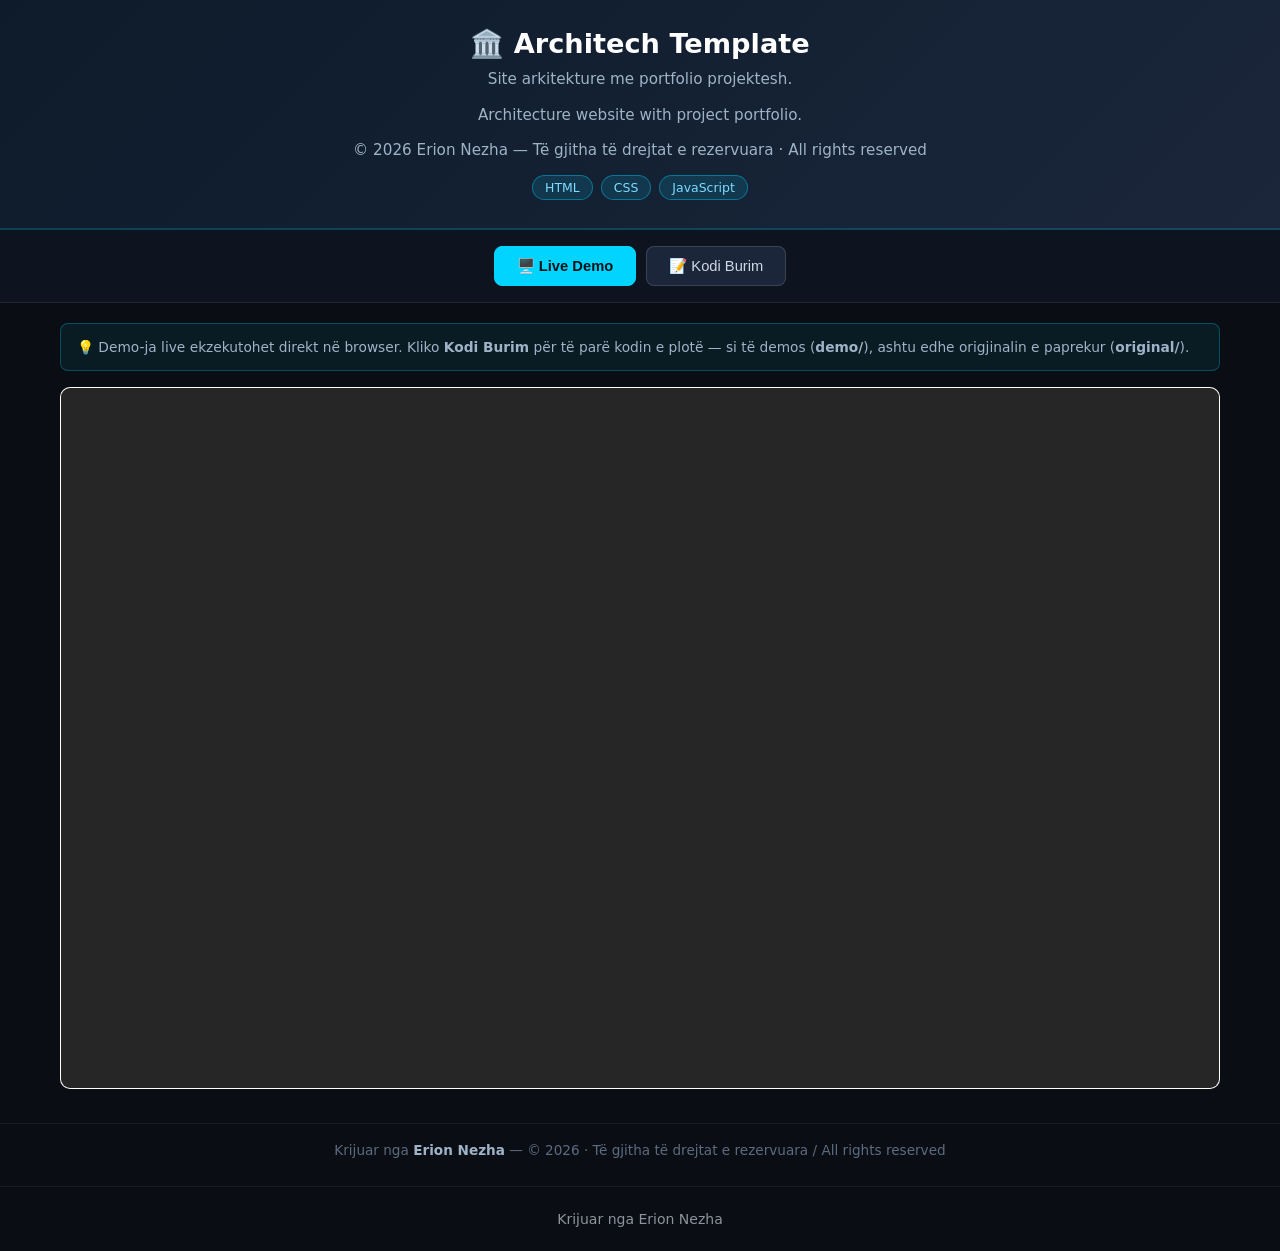
<file: index.html>
<!-- Created by Erion Nezha — © 2026 All rights reserved -->
<!DOCTYPE html>
<html lang="sq">
<head>
<meta charset="UTF-8">
<meta name="viewport" content="width=device-width, initial-scale=1.0">
<title>Architech Template — Erion Nezha</title>
<style>
*{box-sizing:border-box;margin:0;padding:0}
body{background:#0a0e14;color:#e6e6e6;font-family:'Segoe UI',system-ui,sans-serif;min-height:100vh;display:flex;flex-direction:column}
header.top{background:linear-gradient(135deg,#0d1b2a,#1b263b);padding:28px 20px;text-align:center;border-bottom:2px solid #00d4ff33}
header.top h1{font-size:1.7rem;color:#fff;margin-bottom:8px}
header.top p{color:#9fb3c8;max-width:760px;margin:0 auto 12px;line-height:1.55;font-size:.95rem}
.badges{display:flex;gap:8px;justify-content:center;flex-wrap:wrap}
.badge{background:#00d4ff22;border:1px solid #00d4ff66;color:#7fdbff;padding:4px 12px;border-radius:20px;font-size:.78rem}
.tabs{display:flex;gap:10px;justify-content:center;padding:16px;background:#0d1420;border-bottom:1px solid #ffffff14}
.tabs button{background:#1b263b;color:#cfd8e3;border:1px solid #ffffff22;padding:10px 22px;border-radius:8px;cursor:pointer;font-size:.92rem;transition:.2s}
.tabs button.active,.tabs button:hover{background:#00d4ff;color:#04121a;border-color:#00d4ff;font-weight:600}
main{flex:1;padding:20px;max-width:1200px;width:100%;margin:0 auto}
.panel{display:none}
.panel.active{display:block}
iframe.demo{width:100%;height:78vh;border:1px solid #ffffff22;border-radius:10px;background:#fff}
.codewrap{display:flex;gap:0;border:1px solid #ffffff22;border-radius:10px;overflow:hidden;height:78vh;background:#0d1117}
.tree{width:250px;min-width:200px;background:#0d1420;border-right:1px solid #ffffff14;overflow-y:auto;padding:12px;font-size:.82rem}
.tree .tfile{padding:5px 8px;border-radius:5px;cursor:pointer;color:#9fb3c8;white-space:nowrap;overflow:hidden;text-overflow:ellipsis}
.tree .tfile:hover{background:#ffffff10;color:#fff}
.tree .tfile.active{background:#00d4ff26;color:#7fdbff}
.tree .tdir{color:#5c6b7f;font-weight:600;margin-top:8px;font-size:.75rem;text-transform:uppercase;letter-spacing:.5px}
.codeview{flex:1;overflow:auto;padding:0;position:relative}
.codeview pre{padding:16px;font-family:'Consolas','Fira Code',monospace;font-size:.82rem;line-height:1.6;color:#d6deeb;white-space:pre}
.codeview .lineno{color:#4a5568;user-select:none;margin-right:12px;display:inline-block;width:32px;text-align:right}
.cbar{display:flex;gap:8px;align-items:center;padding:10px 14px;background:#0d1420;border-bottom:1px solid #ffffff14;font-size:.82rem;color:#9fb3c8;overflow-x:auto}
footer{text-align:center;padding:18px;color:#5c6b7f;font-size:.85rem;border-top:1px solid #ffffff10;margin-top:10px}
footer strong{color:#9fb3c8}
.note{background:#00d4ff12;border:1px solid #00d4ff44;border-radius:8px;padding:12px 16px;margin-bottom:16px;font-size:.86rem;color:#9fb3c8;line-height:1.6}
.kw{color:#ff7edb}.st{color:#ffd75c}.cm{color:#5c6b7f;font-style:italic}.fn{color:#7fdbff}.nm{color:#f78c6c}
@media(max-width:860px){.codewrap{flex-direction:column}.tree{width:100%;max-height:150px;border-right:none;border-bottom:1px solid #ffffff14}}
.desc-en{color:#8fa3b8;font-size:.88rem;max-width:760px;margin:0 auto 12px;line-height:1.55}.license-line{color:#c9a227;font-size:.8rem;margin-top:10px}</style>
</head>
<body>
<header class="top">
<h1>🏛️ Architech Template</h1>
<p class="desc-al">Site arkitekture me portfolio projektesh.</p>
<p class="desc-en" lang="en">Architecture website with project portfolio.</p>
<p class="license-line">© 2026 Erion Nezha — Të gjitha të drejtat e rezervuara · All rights reserved</p>
<div class="badges"><span class="badge">HTML</span><span class="badge">CSS</span><span class="badge">JavaScript</span></div>
</header>
<div class="tabs">
<button class="active" onclick="show('demo',this)">🖥️ Live Demo</button>
<button onclick="show('code',this)">📝 Kodi Burim</button>
</div>
<main>
<div class="note">💡 Demo-ja live ekzekutohet direkt në browser. Kliko <strong>Kodi Burim</strong> për të parë kodin e plotë — si të demos (<strong>demo/</strong>), ashtu edhe origjinalin e paprekur (<strong>original/</strong>).</div>
<div id="p-demo" class="panel active"><iframe class="demo" src="demo/Architech/index.html" title="Live demo"></iframe></div>
<div id="p-code" class="panel"><div class="codewrap">
<aside class="tree" id="tree"></aside>
<div class="codeview"><div class="cbar" id="cbar"></div><div id="codebox"><pre></pre></div></div>
</div></div>
</main>
<footer>Krijuar nga <strong>Erion Nezha</strong> — © 2026 · Të gjitha të drejtat e rezervuara / All rights reserved</footer>
<script>
const TREE={"dirs":[{"name":"demo","dirs":[{"name":"Architech","dirs":[{"name":"images","dirs":[],"files":["bg.jpg","contact-bg.jpg","house.png","person-1.jpg","person-2.jpg","person-3.jpg"]}],"files":["index.html","script.js","style.css","tilt.js"]}],"files":[]},{"name":"original","dirs":[{"name":"Architech","dirs":[{"name":"Architech","dirs":[{"name":"images","dirs":[],"files":["bg.jpg","contact-bg.jpg","house.png","person-1.jpg","person-2.jpg","person-3.jpg"]}],"files":["index.html","script.js","style.css","tilt.js"]}],"files":[]}],"files":[]}],"files":[]};
function show(id,btn){document.querySelectorAll('.panel').forEach(p=>p.classList.remove('active'));document.getElementById('p-'+id).classList.add('active');document.querySelectorAll('.tabs button').forEach(b=>b.classList.remove('active'));btn.classList.add('active');}
const BINRE=/\.(png|jpe?g|gif|svg|ico|exe|class|o|jar|dat|ogg|mp3|wav|ttf|woff2?|eot|pdf|zip|rar|db|sqlite)$/i;
function escAttr(s){return s.replace(/&/g,'&amp;').replace(/"/g,'&quot;').replace(/</g,'&lt;');}
function buildTree(){
  const t=document.getElementById('tree');let html='';
  const walk=(node,prefix)=>{node.dirs.forEach(d=>{html+='<div class="tdir">📁 '+escAttr(prefix+d.name)+'</div>';walk(d,prefix+d.name+'/');});node.files.forEach(f=>{html+='<div class="tfile" data-p="'+escAttr(prefix+f)+'">📄 '+escAttr(f)+'</div>';});};
  walk(TREE,'');t.innerHTML=html;
  t.querySelectorAll('.tfile').forEach(el=>el.onclick=()=>openFile(el.dataset.p,el));
  const first=t.querySelector('.tfile');if(first)openFile(first.dataset.p,first);
}
async function openFile(path,el){
  document.querySelectorAll('.tfile').forEach(e=>e.classList.remove('active'));el.classList.add('active');
  document.getElementById('cbar').textContent=path;
  const box=document.getElementById('codebox');
  if(BINRE.test(path)){box.innerHTML='<pre>📦 File binar — nuk shfaqet si tekst. (përmbajtja origjinale ruhet e paprekur)</pre>';return;}
  try{const r=await fetch(encodeURI(path));if(!r.ok)throw 0;const txt=await r.text();
    box.innerHTML='<pre>'+hl(txt)+'</pre>';
  }catch(e){box.innerHTML='<pre>Deshtoi leximi i file-it.</pre>';}
}
function hl(code){
  const esc=s=>s.replace(/&/g,'&amp;').replace(/</g,'&lt;').replace(/>/g,'&gt;');
  const tok=/(\/\/[^\n]*|\/\*[\s\S]*?\*\/|#[^\n]*|<!--[\s\S]*?-->)|("[^"\n]*"|'[^'\n]*')|\b(import|from|as|def|return|if|elif|else|for|while|in|not|and|or|class|try|except|finally|with|lambda|pass|break|continue|print|var|let|const|function|new|this|null|true|false|public|static|void|int|char|float|double|struct|include|=>)\b|\b(\d+(\.\d+)?)\b/g;
  let out='',last=0,m;
  while((m=tok.exec(code))!==null){
    out+=esc(code.slice(last,m.index));
    const cls=m[1]?'cm':m[2]?'st':m[3]?'kw':'nm';
    out+='<span class="'+cls+'">'+esc(m[0])+'</span>';
    last=m.index+m[0].length;
  }
  out+=esc(code.slice(last));
  return out.split('\n').map((l,i)=>'<span class="lineno">'+(i+1)+'</span>'+(l||' ')).join('\n');
}
buildTree();
</script>
<footer style="text-align:center;padding:24px 16px;color:#8b949e;font-family:system-ui,sans-serif;font-size:14px;">Krijuar nga Erion Nezha</footer>
</body>
</html>
</file>
